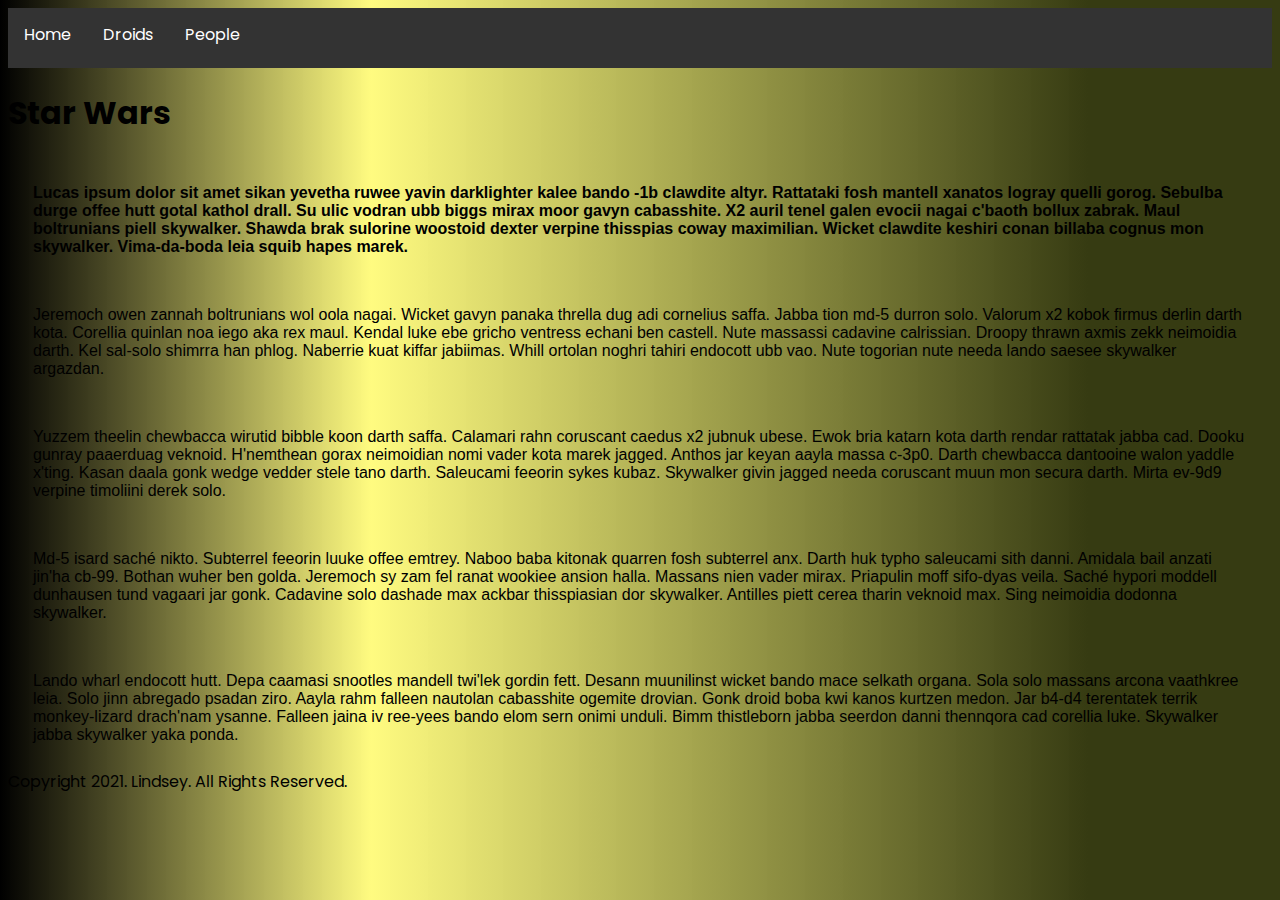
<file: index.html>
<!DOCTYPE html>
<html lang="en">
<head>
  <meta charset="UTF-8">
  <meta name="viewport" content="width=device-width, initial-scale=1.0">
  <link rel="stylesheet" href="main.css">
  <title>Practice</title>
</head>
<body>
  <header>
    <nav class="navigation">
      <ul>
        <li class="nav-item"><a href="./index.html">Home</a></li>
        <li class="nav-item"><a href="./droids.html">Droids</a></li>
        <li class="nav-item"><a href="./people.html">People</a></li>
      </ul>
    </nav>
  </header>
  <h1>Star Wars</h1>
  <article>
    <section class="section-1">
      Lucas ipsum dolor sit amet sikan yevetha ruwee yavin darklighter kalee bando -1b clawdite altyr. Rattataki fosh mantell xanatos logray quelli gorog. Sebulba durge offee hutt gotal kathol drall. Su ulic vodran ubb biggs mirax moor gavyn cabasshite. X2 auril tenel galen evocii nagai c'baoth bollux zabrak. Maul boltrunians piell skywalker. Shawda brak sulorine woostoid dexter verpine thisspias coway maximilian. Wicket clawdite keshiri conan billaba cognus mon skywalker. Vima-da-boda leia squib hapes marek.
    </section>
    <section>
      Jeremoch owen zannah boltrunians wol oola nagai. Wicket gavyn panaka thrella dug adi cornelius saffa. Jabba tion md-5 durron solo. Valorum x2 kobok firmus derlin darth kota. Corellia quinlan noa iego aka rex maul. Kendal luke ebe gricho ventress echani ben castell. Nute massassi cadavine calrissian. Droopy thrawn axmis zekk neimoidia darth. Kel sal-solo shimrra han phlog. Naberrie kuat kiffar jabiimas. Whill ortolan noghri tahiri endocott ubb vao. Nute togorian nute needa lando saesee skywalker argazdan.
    </section>
    <section>
      Yuzzem theelin chewbacca wirutid bibble koon darth saffa. Calamari rahn coruscant caedus x2 jubnuk ubese. Ewok bria katarn kota darth rendar rattatak jabba cad. Dooku gunray paaerduag veknoid. H'nemthean gorax neimoidian nomi vader kota marek jagged. Anthos jar keyan aayla massa c-3p0. Darth chewbacca dantooine walon yaddle x'ting. Kasan daala gonk wedge vedder stele tano darth. Saleucami feeorin sykes kubaz. Skywalker givin jagged needa coruscant muun mon secura darth. Mirta ev-9d9 verpine timoliini derek solo.
    </section>
    <section>
      Md-5 isard saché nikto. Subterrel feeorin luuke offee emtrey. Naboo baba kitonak quarren fosh subterrel anx. Darth huk typho saleucami sith danni. Amidala bail anzati jin'ha cb-99. Bothan wuher ben golda. Jeremoch sy zam fel ranat wookiee ansion halla. Massans nien vader mirax. Priapulin moff sifo-dyas veila. Saché hypori moddell dunhausen tund vagaari jar gonk. Cadavine solo dashade max ackbar thisspiasian dor skywalker. Antilles piett cerea tharin veknoid max. Sing neimoidia dodonna skywalker.
    </section>
    <section>
      Lando wharl endocott hutt. Depa caamasi snootles mandell twi'lek gordin fett. Desann muunilinst wicket bando mace selkath organa. Sola solo massans arcona vaathkree leia. Solo jinn abregado psadan ziro. Aayla rahm falleen nautolan cabasshite ogemite drovian. Gonk droid boba kwi kanos kurtzen medon. Jar b4-d4 terentatek terrik monkey-lizard drach'nam ysanne. Falleen jaina iv ree-yees bando elom sern onimi unduli. Bimm thistleborn jabba seerdon danni thennqora cad corellia luke. Skywalker jabba skywalker yaka ponda.
    </section>
  </article>
  
  <footer>Copyright 2021. Lindsey. All Rights Reserved.</footer>
  <script src="main.js"></script>
</body>
</html>
</file>
<file: main.css>
@import url('https://fonts.googleapis.com/css2?family=Poppins:wght@300&display=swap');


body {
  background: rgb(0,0,0);
  background: linear-gradient(90deg, rgba(0,0,0,1) 0%, rgba(255,251,118,0.9248074229691877) 29%, rgba(54,59,18,1) 85%);
  font-family: 'Poppins', sans-serif;
}

ul {
  list-style-type: none;
  margin: 0;
  padding: 0;     
  background-color: #333333;  
  height: 60px;                 
}

li {
  float: left;
}

li a {
  display: block;
  color: white;
  text-align: center;
  padding: 14px 16px;
  text-decoration: none;
}

li a:hover {
  background-color: blue;
  color: red;
}

.section-1 {
  font-family: Verdana, Geneva, Tahoma, sans-serif;
  font-weight: bold;
}

/* article {
  display: flex;
  flex-flow: row wrap;
} */

section {
  font-family: Arial, Helvetica, sans-serif;
  padding: 25px;
}

.card-container {
  display: flex;
  flex-flow: row wrap;
  padding: 40px;
}

.card {
  margin: 10px;
  border: 3px solid red;
  padding: 10px;
}

.card img {
  height: 400px;
}

.card h2 {
  text-align: center;
  background-color: black;
  color: white;
}

.people-container {
  display: flex;
  flex-flow: row wrap;
  padding: 40px;
  justify-content: space-around;
}

.people-card {
  margin: 10px;
  border: 8px solid black;
  padding: 10px;
}

.people-card img {
  height: 400px;
}

.people-card h2 {
  text-align: center;
  background-color: black;
  color: white;
}
</file>
